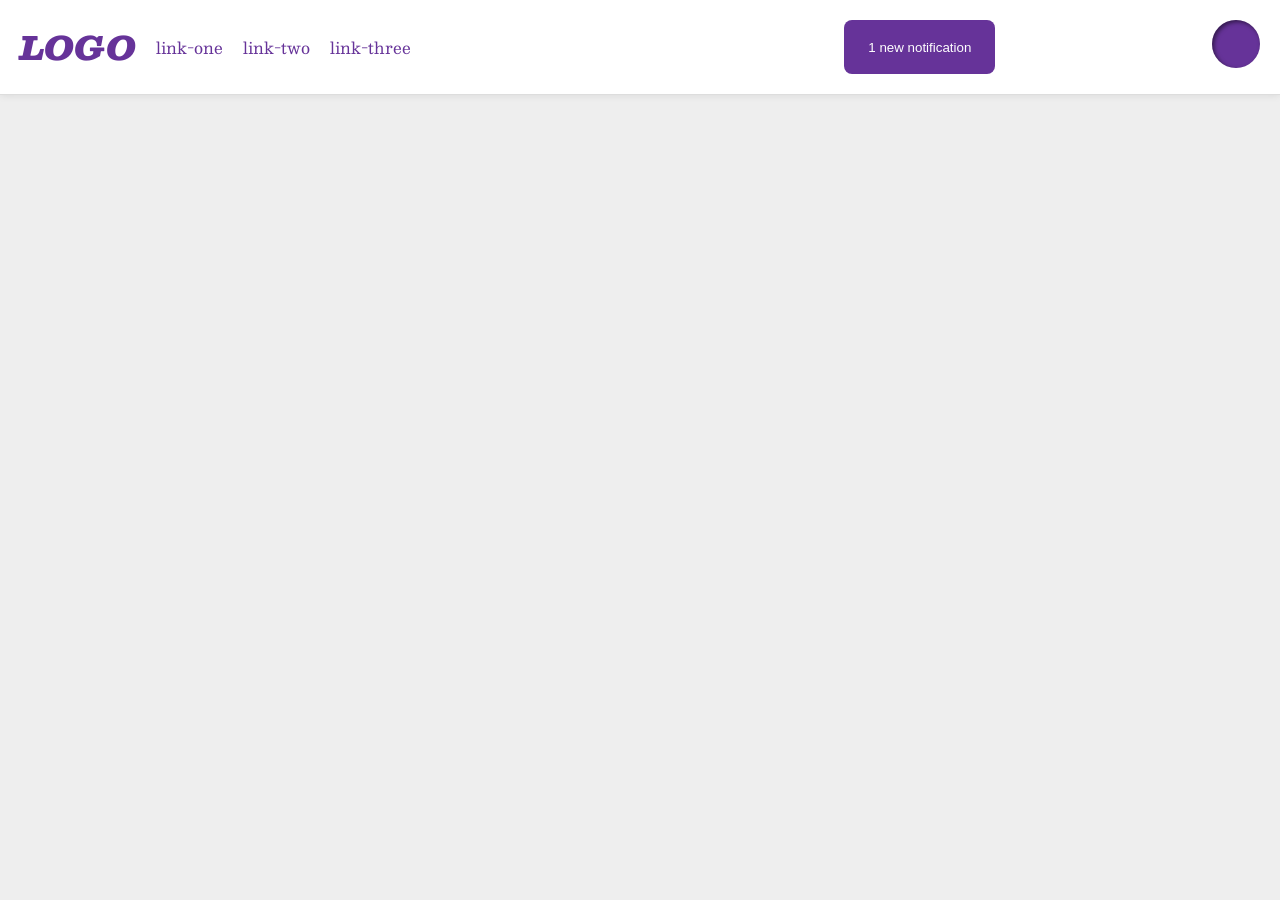
<file: foundations/flex/03-flex-header-2/index.html>
<!DOCTYPE html>
<html lang="en">
  <head>
    <meta charset="UTF-8">
    <meta http-equiv="X-UA-Compatible" content="IE=edge">
    <meta name="viewport" content="width=device-width, initial-scale=1.0">
    <title>Flex Header 2</title>
    <link rel="stylesheet" href="style.css">
  </head>
  <body>
    <div class="header">
     <div class="left">
      <div class="logo">
        LOGO
      </div>
      <ul class="links">
        <li><a href="https://google.com">link-one</a></li>
        <li><a href="https://google.com">link-two</a></li>
        <li><a href="https://google.com">link-three</a></li>
      </ul>
      </div>
      <div class="right">

      </div>
      <button class="notifications">
        1 new notification
      </button>
      <div class="profile-image"></div>
    </div>
  </body>
</html>
</file>
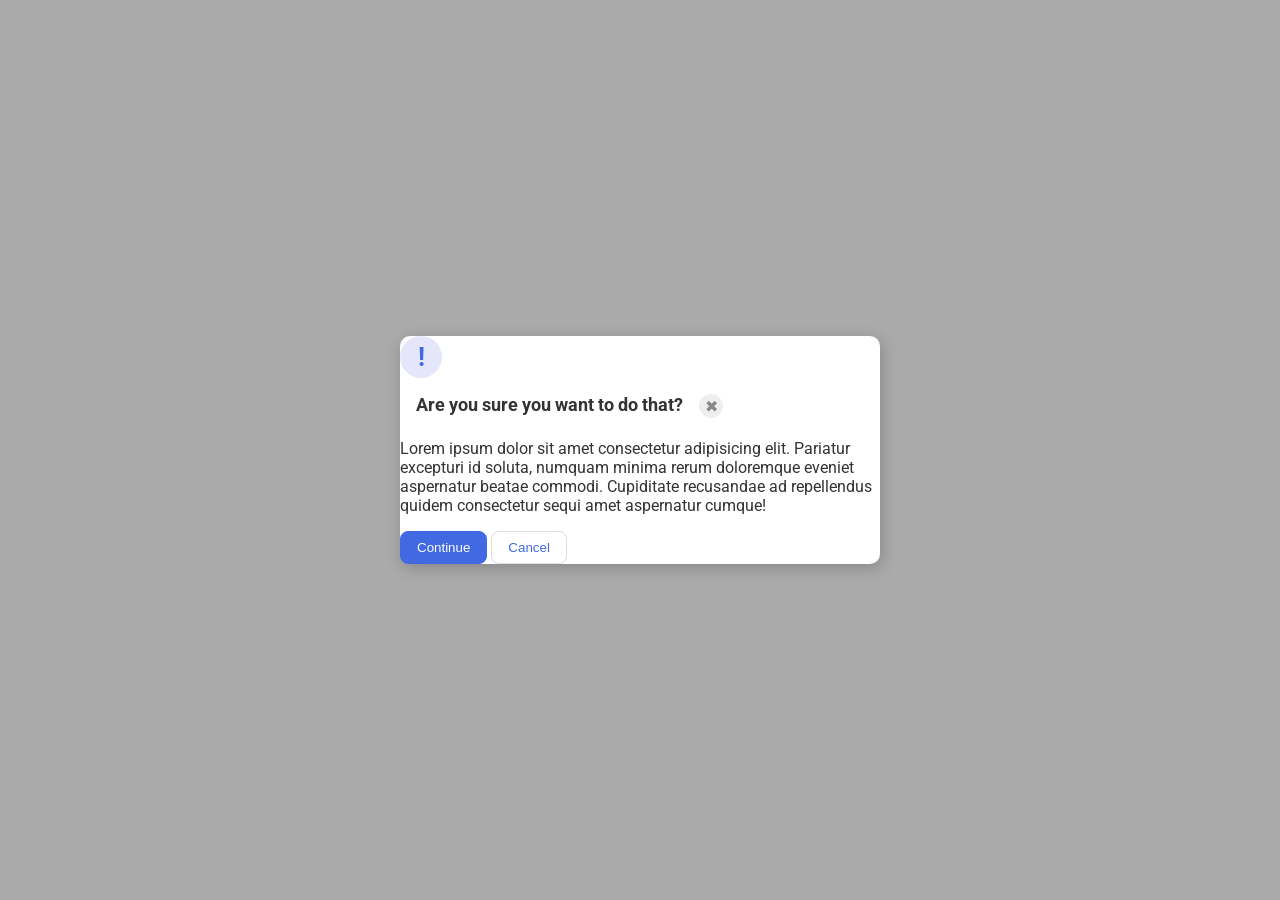
<file: foundations/flex/05-flex-modal/index.html>
<!DOCTYPE html>
<html lang="en">
  <head>
    <meta charset="UTF-8">
    <meta http-equiv="X-UA-Compatible" content="IE=edge">
    <meta name="viewport" content="width=device-width, initial-scale=1.0">
    <link rel="stylesheet" href="style.css">
    <title>Modal</title>
  </head>
  <body>
    <div class="modal">
      <div class="icon">!</div>
      <div class="modal-container">
        <div class="header">Are you sure you want to do that?</div>
          <button class="close-button">✖</button>
        </div>
        <div class="text">Lorem ipsum dolor sit amet consectetur adipisicing elit. Pariatur excepturi id soluta, numquam minima rerum doloremque eveniet aspernatur beatae commodi. Cupiditate recusandae ad repellendus quidem consectetur sequi amet aspernatur cumque!</div>
        <button class="continue">Continue</button>
        <button class="cancel">Cancel</button>
      </div>
    </div>
  </body>
</html>
</file>
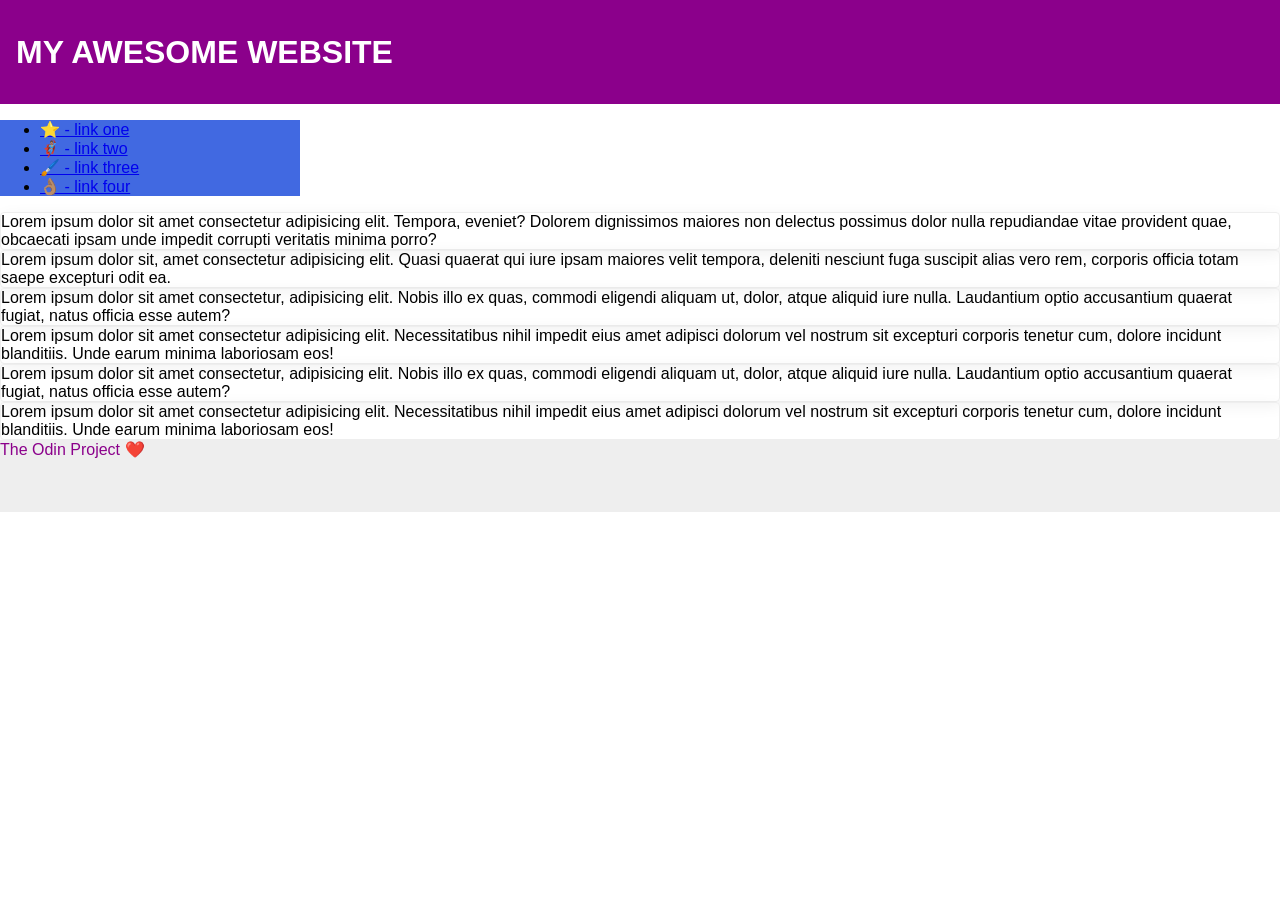
<file: foundations/flex/07-flex-layout-2/index.html>
<!DOCTYPE html>
<html lang="en">
  <head>
    <meta charset="UTF-8">
    <meta http-equiv="X-UA-Compatible" content="IE=edge">
    <meta name="viewport" content="width=device-width, initial-scale=1.0">
    <title>The Holy Grail</title>
    <link rel="stylesheet" href="style.css">
  </head>
  <body>
    <div class="header">
      MY AWESOME WEBSITE
    </div>
    <div class=" website-content">

      <div class="sidebar">
        <ul>
         <li><a href="#">⭐ - link one</a></li>
          <li><a href="#">🦸🏽‍♂️ - link two</a></li>
          <li><a href="#">🖌️ - link three</a></li>
          <li><a href="#">👌🏽 - link four</a></li>
        </ul>
      </div>

        <div class="card">Lorem ipsum dolor sit amet consectetur adipisicing elit. Tempora, eveniet? Dolorem dignissimos maiores non delectus possimus dolor nulla repudiandae vitae provident quae, obcaecati ipsam unde impedit corrupti veritatis minima porro?</div>
        <div class="card">Lorem ipsum dolor sit, amet consectetur adipisicing elit. Quasi quaerat qui iure ipsam maiores velit tempora, deleniti nesciunt fuga suscipit alias vero rem, corporis officia totam saepe excepturi odit ea.</div>
        <div class="card">Lorem ipsum dolor sit amet consectetur, adipisicing elit. Nobis illo ex quas, commodi eligendi aliquam ut, dolor, atque aliquid iure nulla. Laudantium optio accusantium quaerat fugiat, natus officia esse autem?</div>
        <div class="card">Lorem ipsum dolor sit amet consectetur adipisicing elit. Necessitatibus nihil impedit eius amet adipisci dolorum vel nostrum sit excepturi corporis tenetur cum, dolore incidunt blanditiis. Unde earum minima laboriosam eos!</div>
        <div class="card">Lorem ipsum dolor sit amet consectetur, adipisicing elit. Nobis illo ex quas, commodi eligendi aliquam ut, dolor, atque aliquid iure nulla. Laudantium optio accusantium quaerat fugiat, natus officia esse autem?</div>
        <div class="card">Lorem ipsum dolor sit amet consectetur adipisicing elit. Necessitatibus nihil impedit eius amet adipisci dolorum vel nostrum sit excepturi corporis tenetur cum, dolore incidunt blanditiis. Unde earum minima laboriosam eos!</div>
      </div>
    </div>

    <div class="footer">
      The Odin Project ❤️
    </div>
  </body>
</html>
</file>
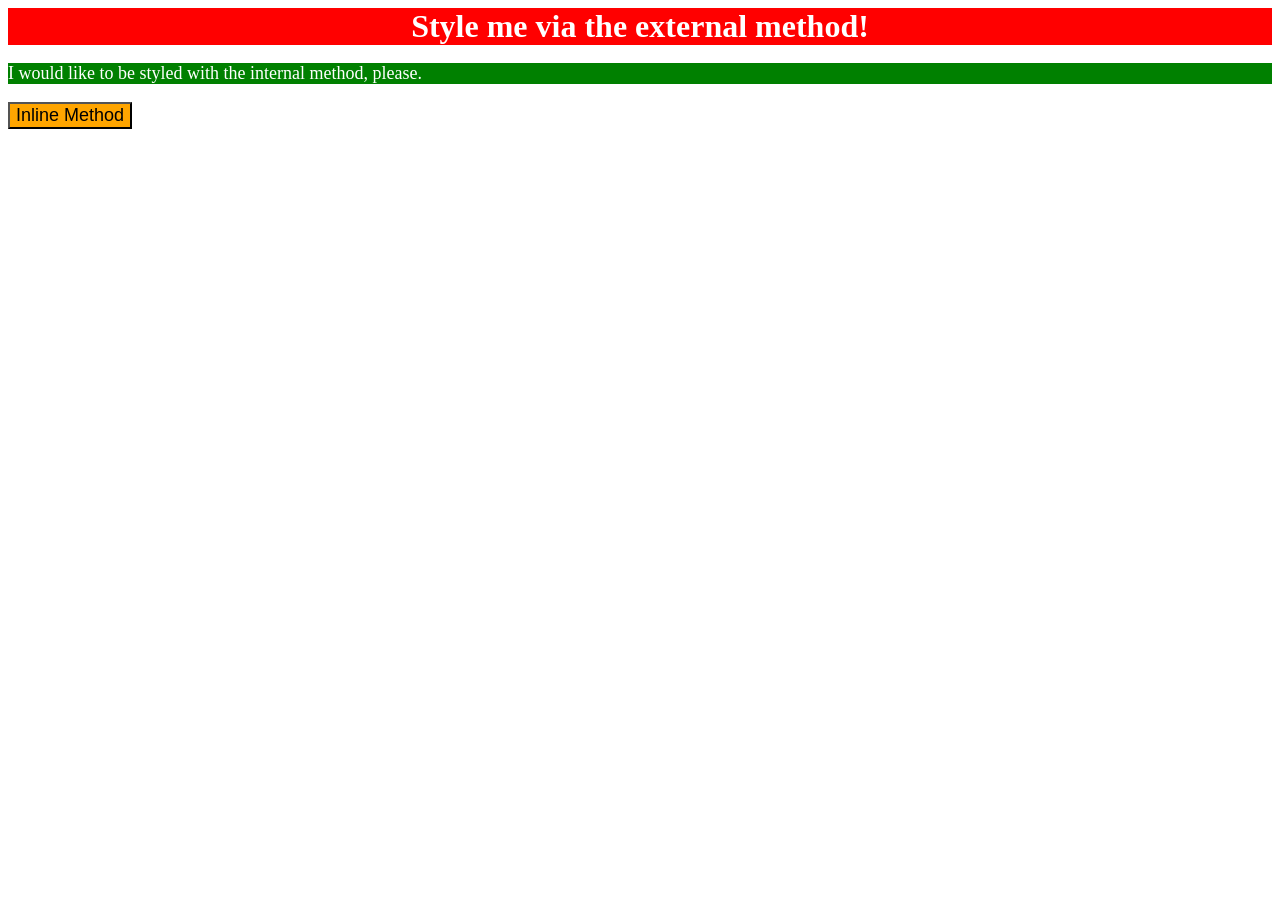
<file: foundations/intro-to-css/01-css-methods/index.html>
<!DOCTYPE html>
<html lang="en">
  <head>
    <meta charset="UTF-8">
    <meta http-equiv="X-UA-Compatible" content="IE=edge">
    <meta name="viewport" content="width=device-width, initial-scale=1.0">
    <title>Methods for Adding CSS</title>
 <link rel="stylesheet" href="styles.css">
    <style>
      p {
        background-color: green;
        color: white;
        font-size: 18px;
      }
    </style>
  </head>
  <body>
    <div>Style me via the external method!</div>
    <p>I would like to be styled with the internal method, please.</p>
    <button style="background-color: orange; color: black; font-size: 18px;">Inline Method</button>
  </body>
</html>
</file>
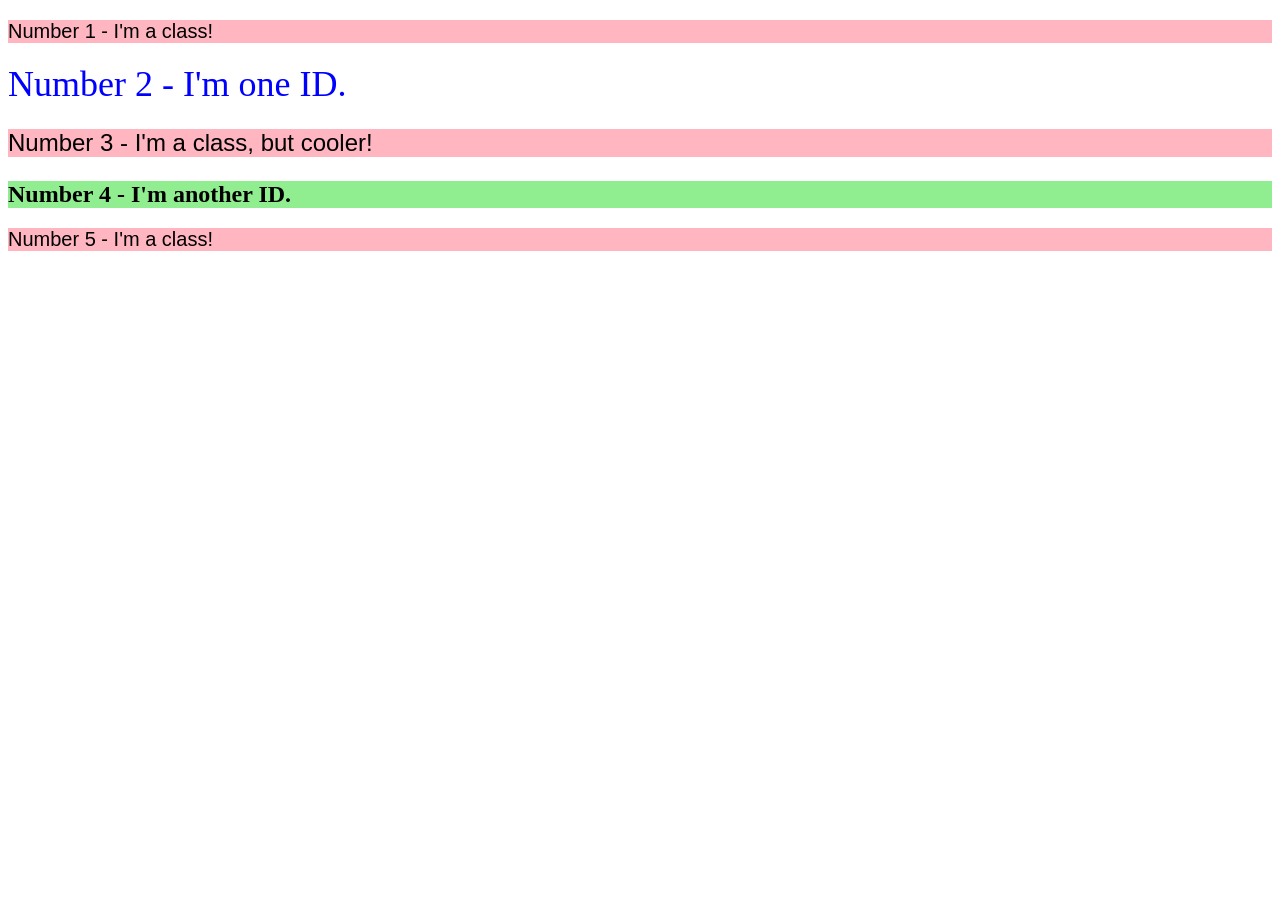
<file: foundations/intro-to-css/02-class-id-selectors/index.html>
<!DOCTYPE html>
<html lang="en">
  <head>
    <meta charset="UTF-8">
    <meta http-equiv="X-UA-Compatible" content="IE=edge">
    <meta name="viewport" content="width=device-width, initial-scale=1.0">
    <title>Class and ID Selectors</title>
    <link rel="stylesheet" href="style.css">
  </head>
  <body>
    <p class="odd-number-element">Number 1 - I'm a class!</p>
    <div id="second-element">Number 2 - I'm one ID.</div>
    <p class="odd-number-element" id="third-element">Number 3 - I'm a class, but cooler!</p>
    <div id="fourth-element">Number 4 - I'm another ID.</div>
    <p class="odd-number-element">Number 5 - I'm a class!</p>
  </body>
</html>
</file>
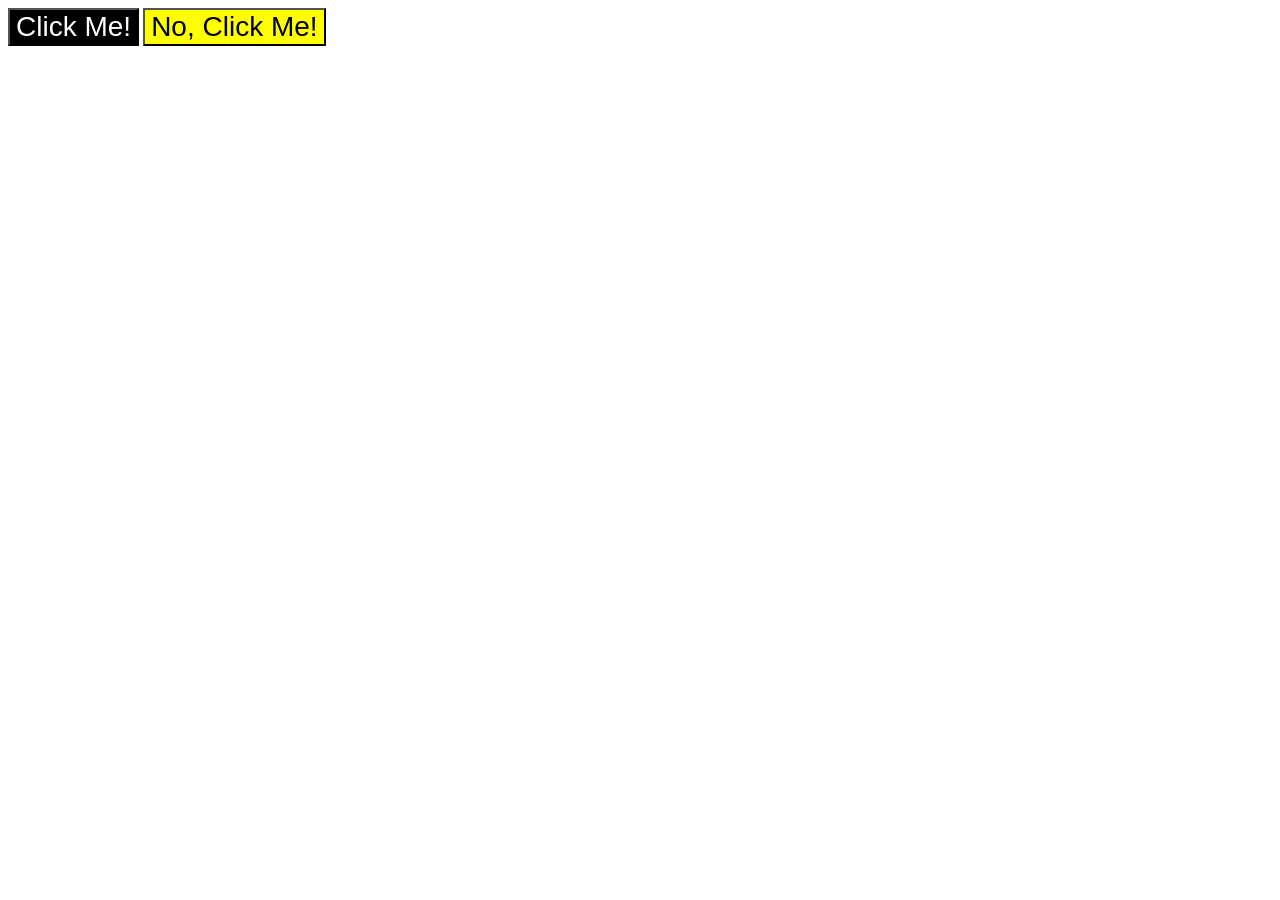
<file: foundations/intro-to-css/03-grouping-selectors/index.html>
<!DOCTYPE html>
<html lang="en">
  <head>
    <meta charset="UTF-8">
    <meta http-equiv="X-UA-Compatible" content="IE=edge">
    <meta name="viewport" content="width=device-width, initial-scale=1.0">
    <title>Grouping Selectors</title>
    <link rel="stylesheet" href="style.css">
  </head>
  <body>
    <button class="black-button buttons">Click Me!</button>
    <button class="yellow-button buttons">No, Click Me!</button>
  </body>
</html>
</file>
<file: foundations/flex/03-flex-header-2/style.css>
/* this is some magical font-importing.  
you'll learn about it later. */
@import url('https://fonts.googleapis.com/css2?family=Besley:ital,wght@0,400;1,900&display=swap');

body {
  margin: 0;
  background: #eee;
  font-family: Besley, serif;
}

.header {
  background: white;
  border-bottom: 1px solid #ddd;
  box-shadow: 0 0 8px rgba(0,0,0,.1);
  display: flex;
  
  justify-content: space-between;
  padding: 20px;
}

.profile-image {
  background: rebeccapurple;
  box-shadow: inset 2px 2px 4px rgba(0,0,0,.5);
  border-radius: 50%;
  width: 48px;
  height: 48px;
}

.logo {
  color: rebeccapurple;
  font-size: 32px;
  font-weight: 900;
  font-style: italic;
}

button {
  border: none;
  border-radius: 8px;
  background: rebeccapurple;
  color: white;
  padding: 8px 24px;
}

a {
  /* this removes the line under our links */
  text-decoration: none;
  color: rebeccapurple;
}

ul {
  list-style-type: none;
  display: flex;
  margin: 0px;
  padding: 0px;
  gap: 20px;
}

.left, .right {
  display: flex;
  align-items: center;
  gap: 20px;
}
</file>
<file: foundations/flex/05-flex-modal/style.css>
@import url('https://fonts.googleapis.com/css2?family=Roboto:wght@400;700&display=swap');

html, body {
  height: 100%;
}

body {
  font-family: Roboto, sans-serif;
  margin: 0;
  background: #aaa;
  color: #333;
  /* I'll give you this one for free lol */
  display: flex;
  align-items: center;
  justify-content: center;
}

.modal {
  background: white;
  width: 480px;
  border-radius: 10px;
  box-shadow: 2px 4px 16px rgba(0,0,0,.2);
}

.icon {
  color: royalblue;
  font-size: 26px;
  font-weight: 700;
  background: lavender;
  width: 42px;
  height: 42px;
  border-radius: 50%;
  display: flex;
  align-items: center;
  justify-content: center;
}

.close-button {
  background: #eee;
  border-radius: 50%;
  color: #888;
  font-weight: 400;
  font-size: 16px;
  height: 24px;
  width: 24px;
  display: flex;
  align-items: center;
  justify-content: center;
  border: 1px solid #eee;
  padding: 0;
}

button {
  cursor: pointer;
  padding: 8px 16px;
  border-radius: 8px;
}

button.continue {
  background: royalblue;
  border: 1px solid royalblue;
  color: white;
}

button.cancel {
  background: white;
  border: 1px solid #ddd;
  color: royalblue;
}

.header {
  display: flex;
  align-items: center;
  justify-content: space-between;
  font-size: 18px;
  font-weight: 700;
  margin-bottom: 8px;
 
}

.modal-container {
  display: flex;
  gap: 16px;
  padding: 16px;
}

.icon {
  flex-shrink: 0;
}

.text {
  margin-bottom: 16px;
}
</file>
<file: foundations/flex/07-flex-layout-2/style.css>
body {
  font-family: -apple-system, BlinkMacSystemFont, 'Segoe UI', Roboto, Oxygen, Ubuntu, Cantarell, 'Open Sans', 'Helvetica Neue', sans-serif;
  margin: 0;
  min-height: 100vh;
  display: flex;
  flex-direction: column;
}

.header {
  height: 72px;
  background: darkmagenta;
  color: white;
  font-size: 32px;
  font-weight: 900;
  display: flex;
  align-items: center;
  padding: 16px;
}

.footer {
  height: 72px;
  background: #eee;
  color: darkmagenta;
}

.sidebar {
  width: 300px;
  background: royalblue;
  box-sizing: border-box;
}

.card {
  border: 1px solid #eee;
  box-shadow: 2px 4px 16px rgba(0,0,0,.06);
  border-radius: 4px;
}

.body {
  flex: 1;
  display: flex;
}
</file>
<file: foundations/intro-to-css/01-css-methods/styles.css>
div {
        background-color: red;
        color: white;
        font-size: 32px;
        text-align: center;
        font-weight: bold;
      }
</file>
<file: foundations/intro-to-css/02-class-id-selectors/style.css>
.odd-number-element {
  background-color: lightpink;
    color: black;
    font-family: "verdana", "DejaVu` Sans", sans-serif;
  font-size: 20px;
}

#second-element {
    color: blue;
  font-size: 36px;
}

#third-element {
  font-size: 24px;
}

#fourth-element {
    background-color: lightgreen;
  font-size: 24px;
  font-weight: bold;
}
</file>
<file: foundations/intro-to-css/03-grouping-selectors/style.css>
.black-button {
  background-color: black;
  color: white;
  
}

.yellow-button {
  background-color: yellow;
  color: black;
  
}

.buttons {
  font-size: 28px;
  font-family: "helvetica", "Times New Roman", with "sans-serif";
}
</file>
